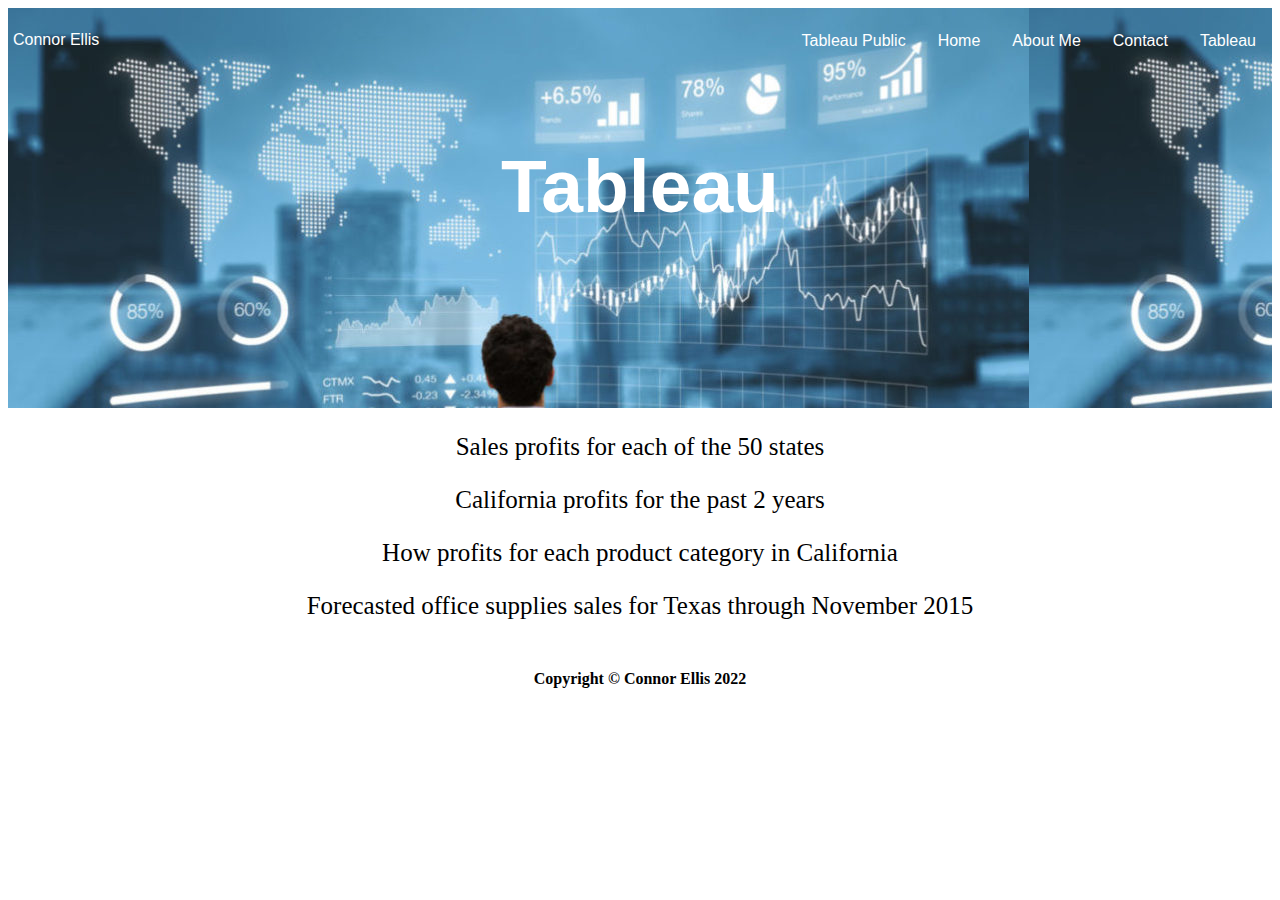
<file: html/tableau.html>
<!DOCTYPE html>
<html lang="en">
<head>
    <meta charset="UTF-8">
    <meta http-equiv="X-UA-Compatible" content="IE=edge">
    <meta name="viewport" content="width=device-width, initial-scale=1.0">
    <title>Connor Ellis - Tableau</title>
    <link href="../styles/bootstyles.css" rel="stylesheet" />
</head>
<!-- header -->
<body>
    <header style="background-image: url('../images/analytics.jpg">
        <div class="header">
            <div class="title">Connor Ellis</div>
            <ul class="linkPosition">
                <li> <a href="../html/tableau.html">Tableau</a></li>            
                <li><a href="../html/contact.html">Contact</a></li>
                <li><a href="../html/aboutMe.html">About Me</a></li>
                <li><a href="../index.html">Home</a></li>
                <li><a href="https://public.tableau.com/en-us/s/">Tableau Public</a></li>
            </ul>
            <div>
                <h1 class="centerTitle">
                    <b>
                        Tableau
                    </b>
                </h1>
            </div>
        </div>
    </header>
    <!-- main body -->
    <!-- 50 states profits -->
    <p>
        Sales profits for each of the 50 states
    </p>
    <div class='tableauPlaceholder' id='viz1649733268751' style='position: relative'><noscript><a href='#'><img alt='Sheet 1 ' src='https:&#47;&#47;public.tableau.com&#47;static&#47;images&#47;IS&#47;IS201-Connor-Ellis-50-profits&#47;Sheet1&#47;1_rss.png' style='border: none' /></a></noscript><object class='tableauViz'  style='display:none;'><param name='host_url' value='https%3A%2F%2Fpublic.tableau.com%2F' /> <param name='embed_code_version' value='3' /> <param name='site_root' value='' /><param name='name' value='IS201-Connor-Ellis-50-profits&#47;Sheet1' /><param name='tabs' value='no' /><param name='toolbar' value='yes' /><param name='static_image' value='https:&#47;&#47;public.tableau.com&#47;static&#47;images&#47;IS&#47;IS201-Connor-Ellis-50-profits&#47;Sheet1&#47;1.png' /> <param name='animate_transition' value='yes' /><param name='display_static_image' value='yes' /><param name='display_spinner' value='yes' /><param name='display_overlay' value='yes' /><param name='display_count' value='yes' /><param name='language' value='en-US' /><param name='filter' value='publish=yes' /></object></div>                <script type='text/javascript'>                    var divElement = document.getElementById('viz1649733268751');                    var vizElement = divElement.getElementsByTagName('object')[0];                    vizElement.style.width='100%';vizElement.style.height=(divElement.offsetWidth*0.75)+'px';                    var scriptElement = document.createElement('script');                    scriptElement.src = 'https://public.tableau.com/javascripts/api/viz_v1.js';                    vizElement.parentNode.insertBefore(scriptElement, vizElement);                </script>
    
    <!-- California profits for 2 years -->
    <p>
        California profits for the past 2 years
    </p>
    <div class='tableauPlaceholder' id='viz1649733362124' style='position: relative'><noscript><a href='#'><img alt='Sheet 2 ' src='https:&#47;&#47;public.tableau.com&#47;static&#47;images&#47;IS&#47;IS201-Connor-Ellis-calfiornia-profits&#47;Sheet2&#47;1_rss.png' style='border: none' /></a></noscript><object class='tableauViz'  style='display:none;'><param name='host_url' value='https%3A%2F%2Fpublic.tableau.com%2F' /> <param name='embed_code_version' value='3' /> <param name='site_root' value='' /><param name='name' value='IS201-Connor-Ellis-calfiornia-profits&#47;Sheet2' /><param name='tabs' value='no' /><param name='toolbar' value='yes' /><param name='static_image' value='https:&#47;&#47;public.tableau.com&#47;static&#47;images&#47;IS&#47;IS201-Connor-Ellis-calfiornia-profits&#47;Sheet2&#47;1.png' /> <param name='animate_transition' value='yes' /><param name='display_static_image' value='yes' /><param name='display_spinner' value='yes' /><param name='display_overlay' value='yes' /><param name='display_count' value='yes' /><param name='language' value='en-US' /><param name='filter' value='publish=yes' /></object></div>                <script type='text/javascript'>                    var divElement = document.getElementById('viz1649733362124');                    var vizElement = divElement.getElementsByTagName('object')[0];                    vizElement.style.width='100%';vizElement.style.height=(divElement.offsetWidth*0.75)+'px';                    var scriptElement = document.createElement('script');                    scriptElement.src = 'https://public.tableau.com/javascripts/api/viz_v1.js';                    vizElement.parentNode.insertBefore(scriptElement, vizElement);                </script>
    
    <!-- California categories -->
    <p>
        How profits for each product category in California
    </p>
    <div class='tableauPlaceholder' id='viz1649733430451' style='position: relative'><noscript><a href='#'><img alt='Sheet 3 ' src='https:&#47;&#47;public.tableau.com&#47;static&#47;images&#47;IS&#47;IS201-Connor-Ellis-calfiornia-categories&#47;Sheet3&#47;1_rss.png' style='border: none' /></a></noscript><object class='tableauViz'  style='display:none;'><param name='host_url' value='https%3A%2F%2Fpublic.tableau.com%2F' /> <param name='embed_code_version' value='3' /> <param name='site_root' value='' /><param name='name' value='IS201-Connor-Ellis-calfiornia-categories&#47;Sheet3' /><param name='tabs' value='no' /><param name='toolbar' value='yes' /><param name='static_image' value='https:&#47;&#47;public.tableau.com&#47;static&#47;images&#47;IS&#47;IS201-Connor-Ellis-calfiornia-categories&#47;Sheet3&#47;1.png' /> <param name='animate_transition' value='yes' /><param name='display_static_image' value='yes' /><param name='display_spinner' value='yes' /><param name='display_overlay' value='yes' /><param name='display_count' value='yes' /><param name='language' value='en-US' /><param name='filter' value='publish=yes' /></object></div>                <script type='text/javascript'>                    var divElement = document.getElementById('viz1649733430451');                    var vizElement = divElement.getElementsByTagName('object')[0];                    vizElement.style.width='100%';vizElement.style.height=(divElement.offsetWidth*0.75)+'px';                    var scriptElement = document.createElement('script');                    scriptElement.src = 'https://public.tableau.com/javascripts/api/viz_v1.js';                    vizElement.parentNode.insertBefore(scriptElement, vizElement);                </script>
   
    <!-- forecast -->
    <p>
        Forecasted office supplies sales for Texas through November 2015
    </p>
    <div class='tableauPlaceholder' id='viz1649733171753' style='position: relative'><noscript><a href='#'><img alt='Sheet 4 ' src='https:&#47;&#47;public.tableau.com&#47;static&#47;images&#47;IS&#47;IS201-Connor-Ellis&#47;Sheet4&#47;1_rss.png' style='border: none' /></a></noscript><object class='tableauViz'  style='display:none;'><param name='host_url' value='https%3A%2F%2Fpublic.tableau.com%2F' /> <param name='embed_code_version' value='3' /> <param name='site_root' value='' /><param name='name' value='IS201-Connor-Ellis&#47;Sheet4' /><param name='tabs' value='no' /><param name='toolbar' value='yes' /><param name='static_image' value='https:&#47;&#47;public.tableau.com&#47;static&#47;images&#47;IS&#47;IS201-Connor-Ellis&#47;Sheet4&#47;1.png' /> <param name='animate_transition' value='yes' /><param name='display_static_image' value='yes' /><param name='display_spinner' value='yes' /><param name='display_overlay' value='yes' /><param name='display_count' value='yes' /><param name='language' value='en-US' /><param name='filter' value='publish=yes' /></object></div>                <script type='text/javascript'>                    var divElement = document.getElementById('viz1649733171753');                    var vizElement = divElement.getElementsByTagName('object')[0];                    vizElement.style.width='100%';vizElement.style.height=(divElement.offsetWidth*0.75)+'px';                    var scriptElement = document.createElement('script');                    scriptElement.src = 'https://public.tableau.com/javascripts/api/viz_v1.js';                    vizElement.parentNode.insertBefore(scriptElement, vizElement);                </script>
    
    <!-- footer -->
        <footer>
            <div class="footer">
                Copyright &copy; Connor Ellis 2022
            </div>
        </footer>
       
    </body>
</html>
</file>
<file: styles/bootstyles.css>
.linkPosition{
    float: right;
}
ul{
    list-style-type:none;
    margin:0;
    padding:0;
    overflow: hidden;
    /* background-color: #333; */
}
li{
    float: right;
}
.title{
    padding-top: 12.5px;
    padding-left: 5px;
    float: left;
    color: white;
    text-align: center;
    font-family: sans-serif;
}
li a{
    display: block;
    color: white;
    text-align: center;
    padding: 14px 16px;
    text-decoration: none;
    font-family: sans-serif;
}
li a:hover {
    color: rgb(189, 189, 189);
}
.header {
    padding-top: 10px;
    top: 0px;
    width: 100%;
    height: 390px;
    left: 0px;
    background-color: #333;
    background-image: url("../images/analytics.jpg");
    text-align: center;
    font-family: sans-serif;
}
.centerTitle{
    padding-top: 75px;
    font-size: 75px;
    text-align: center;
    color: white;
    font-family: sans-serif;
    font-weight: bold;
}
.footer{
    text-align:center;
    padding-top: 25px;
    padding-bottom: 25px;
    font-weight: bold;
}
p{
    font-size:25px;
    text-align: center;
}
</file>
